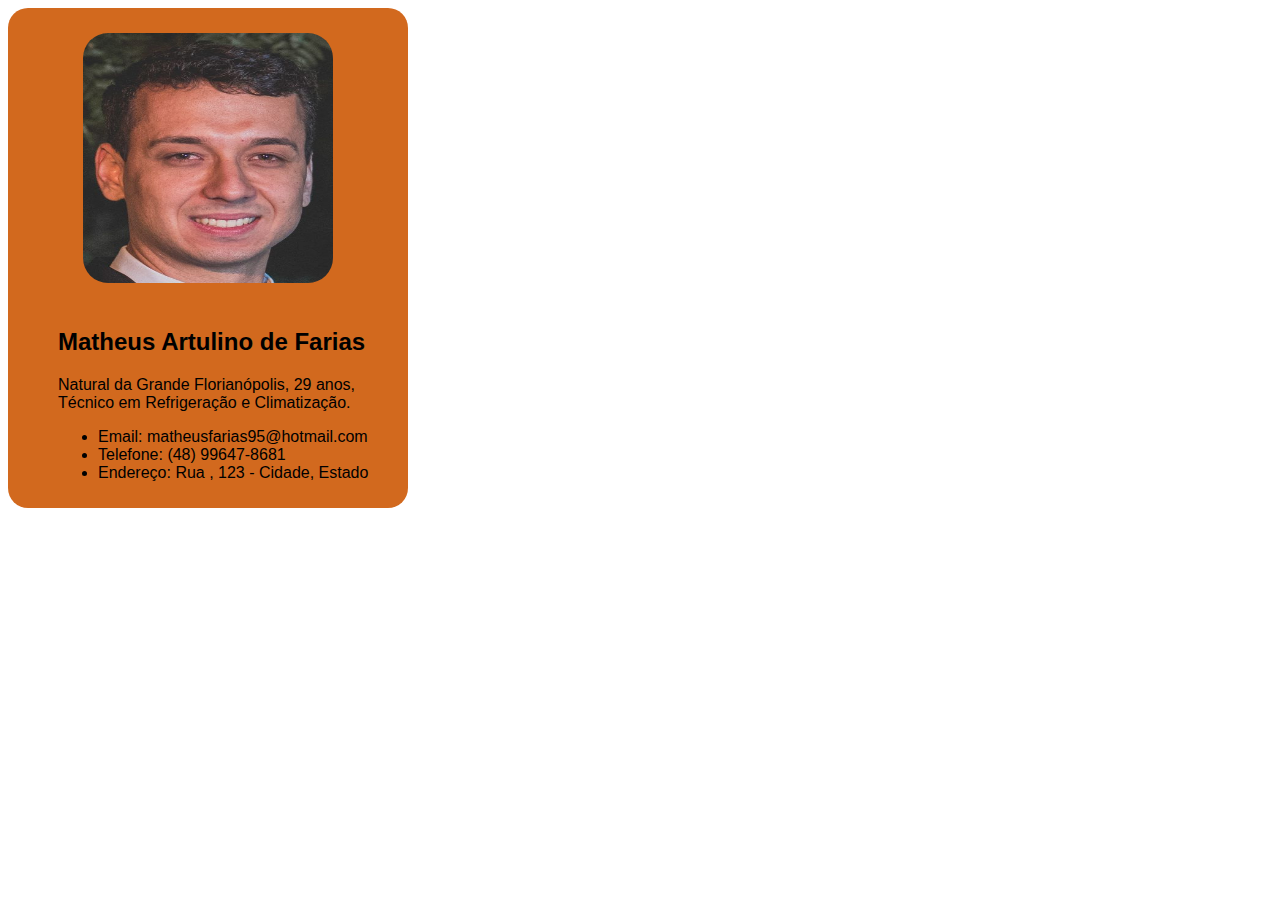
<file: Adição de elementos HTML + Estilização CSS/index.html>
<!DOCTYPE html>
<html lang="en">
<head>
    <meta charset="UTF-8">
    <meta name="viewport" content="width=device-width, initial-scale=1.0">
    <title>Adição de Elementos HTMl</title>
    <link rel="stylesheet" href="/Adição de elementos HTML/style.css">
</head>
<body>
    <div id="profile">
        <img src="Arquivo-552.jpg" alt="Foto Usuário">
        <h2>Matheus Artulino de Farias</h2>
        <p>Natural da Grande Florianópolis, 29 anos, <br/>Técnico em Refrigeração e Climatização.</p>
        <ul>
            <li>Email: matheusfarias95@hotmail.com</li>
            <li>Telefone: (48) 99647-8681</li>
            <li>Endereço: Rua , 123 - Cidade, Estado</li>
        </ul>
    </div>
</body>
</html>

    
</body>
</html>
</file>
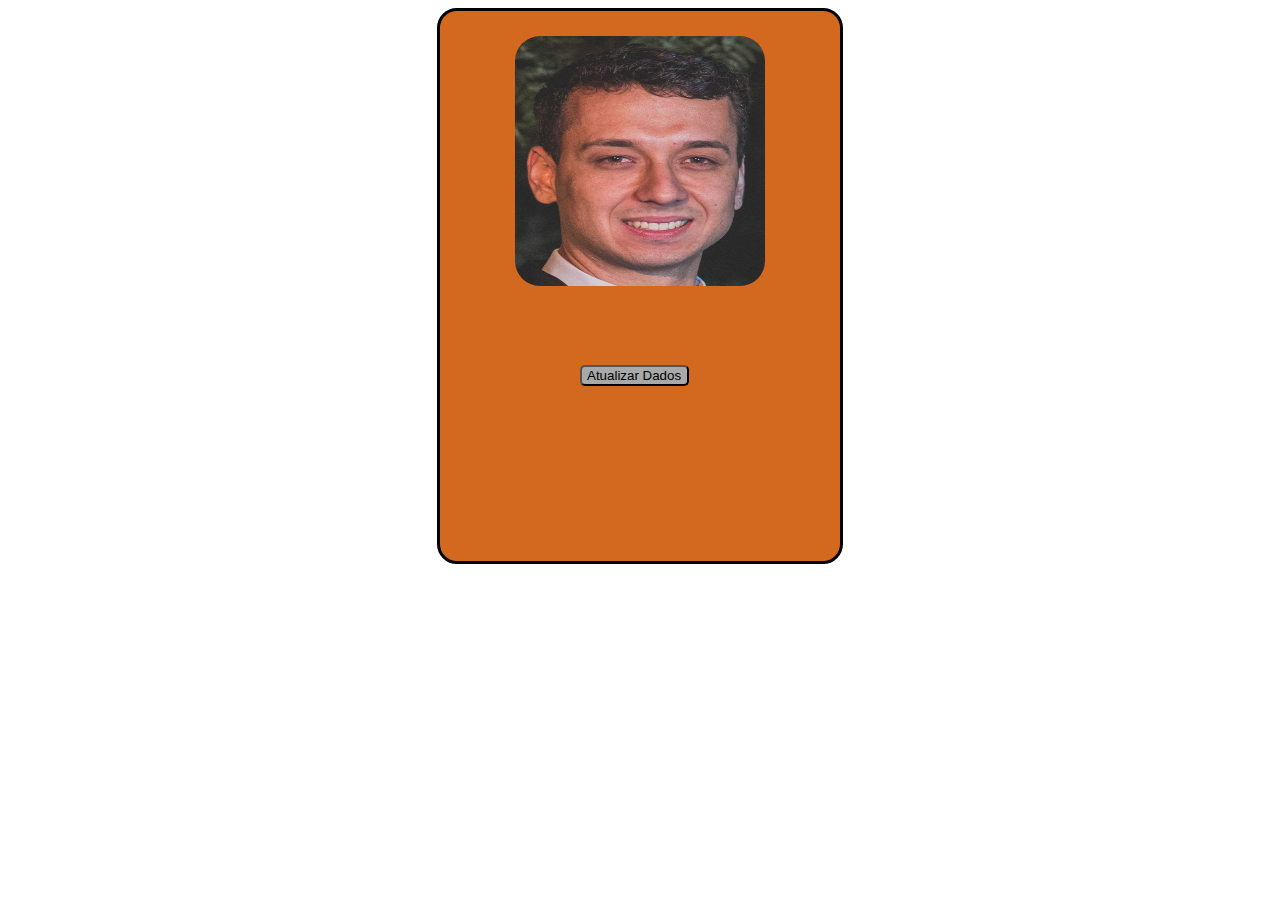
<file: Aprimoramentos Finais/index.html>
<!DOCTYPE html>
<html lang="pt-BR">
<head>
    <meta charset="UTF-8">
    <meta name="viewport" content="width=device-width, initial-scale=1.0">
    <title>Aprimoramentos Finais </title>
    <link rel="stylesheet" href="/Aprimoramentos Finais/style.css">
</head>
<body>
    <div id="profile">
        <img src="/Adição de elementos HTML + Estilização CSS/Arquivo-552.jpg" alt="Foto Usuário">
        <h2><span id="nomeUsuario"></span></h2>
        <p id="sobreMim"><br/></p>
        <ul>
            <li id="email"></li>
            <li id="telefone"></li>
            <li id="local"></li>
        </ul>

    <button onclick="atualizarNome()" id="bot">Atualizar Dados</button>
    <script src="script.js"></script>
    </div>
</html>
</body>
</html>
</file>
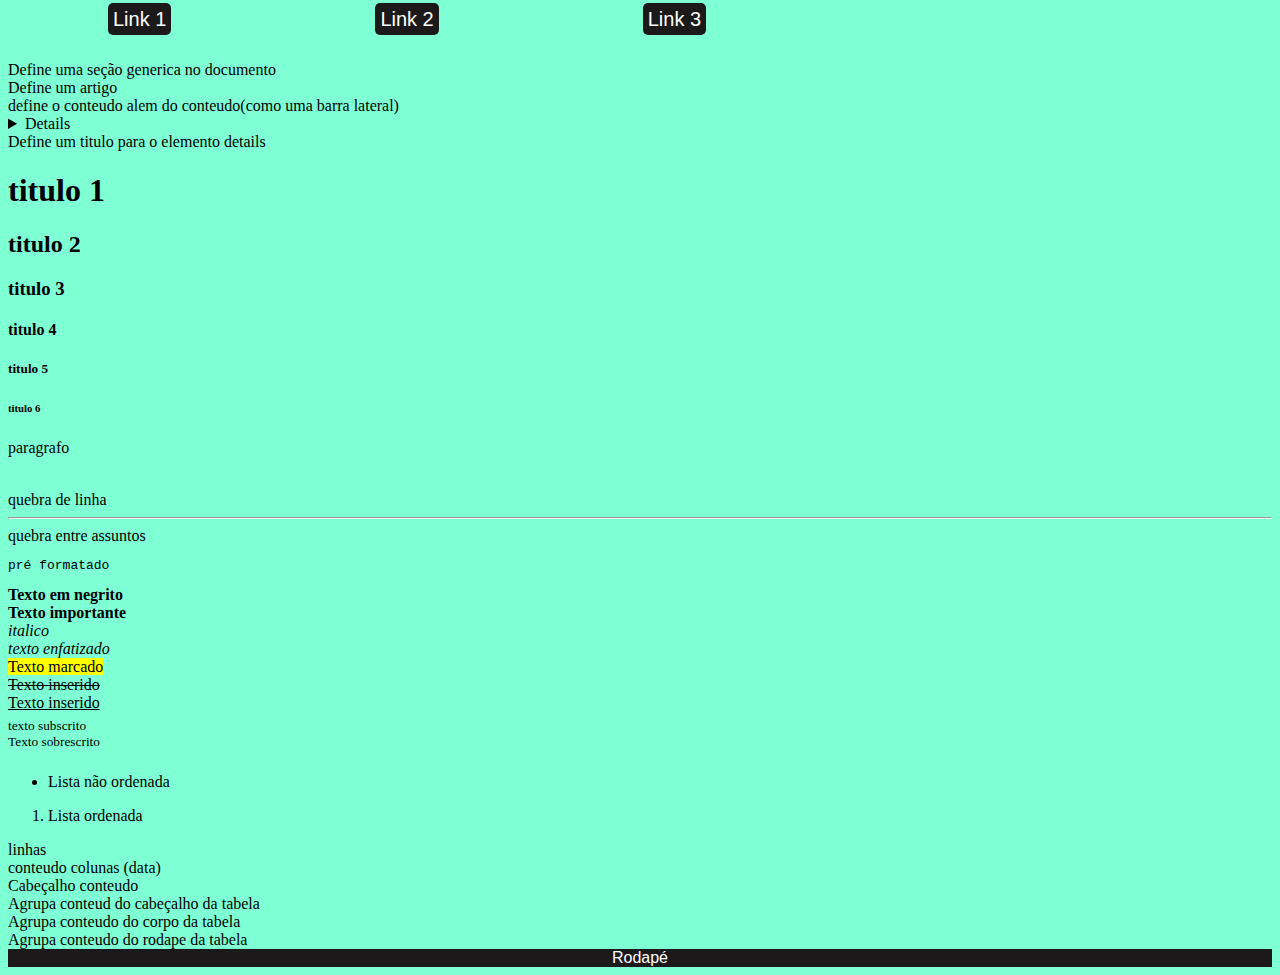
<file: Estrutura basica HTML/index.html>
<!DOCTYPE html>
<html lang="en">
<head>
    <meta charset="UTF-8">
    <meta name="viewport" content="width=device-width, initial-scale=1.0">
    <title>Document</title>
    <link rel="stylesheet" href="/Estilo Basico CSS/style.css">
    
    <!-- TAGS DE LINKS EXTERNOS
    <a href="http:site.com">Texto do link</a> 

     LOCAIS 
    <a href="informações.html"> informações</a> 

     EMAIL 
    <a href="mailto:matheusfarias95@hotmail.com">email</a> 

     TELEFONE 
    <a href="tel:+55485555555">telefone</a> 
    
     ANCORAS 
    <h1 id="titulo"> titulo inicial</h1>
    Vá ate o <a href="#titulo">titulo inicial</a>  
    
     TAG DE IMAGENS 
    <img title="logo"src="/image/logo.png" alt="logo perfil">
    FIGURA = <figure><img title="logo"src="/image/logo.png" alt="logo perfil"></figure> 
    <br/>
    LEGENDA FIGURA =<figcaption>legenda da figura</figcaption>
    SRC: endereço 
         ALT:Descrição caso a imagem não seja carregada
         TITLE:Informações sobre a imagem que aparecem quando o usuario passa o mouse em cima
        -->
         

</head>
<body>
    <!-- ELEMENTOS PARA LAYOUT -->
    <header>
        <nav class="navbar"><!-- Define um recipiente para links para navegação -->
        <a href="#titulo">Link 1</a>
        <a href="#titulo">Link 2</a>
        <a href="#titulo">Link 3</a>
        </nav>
    </header>
    <section>Define uma seção generica no documento</section>
    <article>Define um artigo</article>
    <aside>define o conteudo alem do conteudo(como uma barra lateral)</aside> 
    <details>Define detalhes adicionais</details>
    <summary>Define um titulo para o elemento details</summary>
    <!-- TAGS DE TEXTO -->
    <h1>titulo 1</h1>
    <h2>titulo 2</h2>
    <h3>titulo 3</h3>
    <h4>titulo 4</h4>
    <h5>titulo 5</h5>
    <h6>titulo 6</h6>
    <p>paragrafo</p>
    <br/>quebra de linha
    <hr>quebra entre assuntos
    <pre>pré formatado</pre>
    <b>Texto em negrito<br/></b>
    <strong>Texto importante<br/></strong>
    <i>italico<br/></i>
    <em>texto enfatizado<br/></em>
    <mark>Texto marcado<br/></mark>
    <del>Texto inserido<br/></del>
    <ins>Texto inserido<br/></ins>
    <sub>texto subscrito<br/></sub>
    <sup>Texto sobrescrito<br/></sup>
    

    <!-- LISTAS NÃO ORDENADAS -->
    <ul>
        <li>Lista não ordenada</li>
    </ul>
    <!-- LISTAS ORDENADAS -->
    <ol>
        <li>Lista ordenada</li>
    </ol>

    <!-- TABELAS -->
    <table></table>
    <tr>linhas<br/></tr>
    <td>conteudo colunas (data)<br/></td>
    <th>Cabeçalho conteudo<br/></th>
    <thead>Agrupa conteud do cabeçalho da tabela<br/></thead>
    <tbody>Agrupa conteudo do corpo da tabela<br/></tbody>
    <tfoot>Agrupa conteudo do rodape da tabela<br/></tfoot>
    <!-- ATRIBUTOS DAS TABELAS
        border: espessura da borda
        colspan: união de colunas
        rowspan: uniã de linhas
     -->
     <footer>Rodapé</footer>






</body>
</html>
</file>
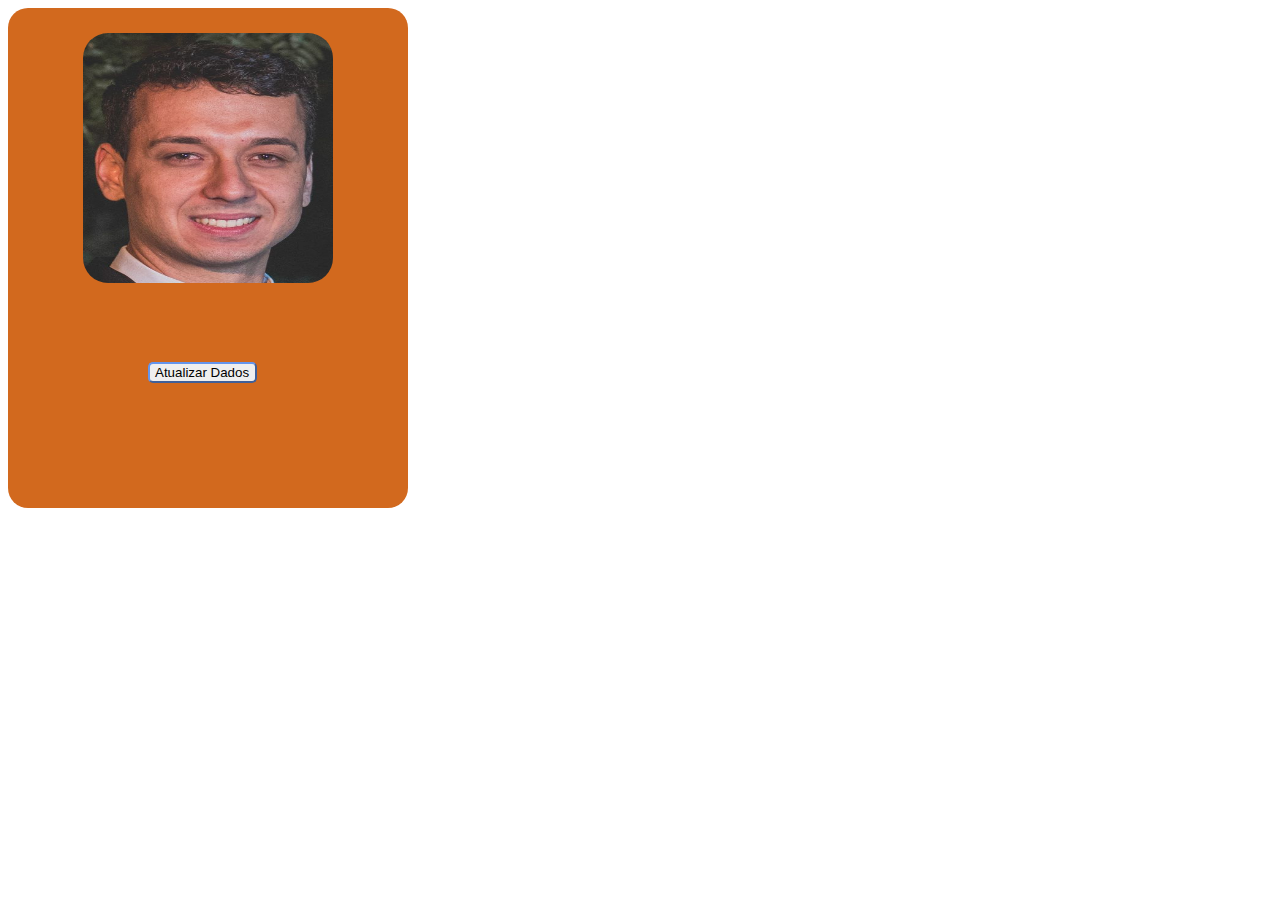
<file: Manipulaçao do DOM/index.html>
<!DOCTYPE html>
<html lang="en">
<head>
    <meta charset="UTF-8">
    <meta name="viewport" content="width=device-width, initial-scale=1.0">
    <title>Adição de Elementos HTMl</title>
    <link rel="stylesheet" href="/Manipulaçao do DOM/style.css">
</head>
<body>
    <div id="profile">
        <img src="/Adição de elementos HTML + Estilização CSS/Arquivo-552.jpg" alt="Foto Usuário">
        <h2><span id="nomeUsuario"></span></h2>
        <p id="sobreMim"><br/></p>
        <ul>
            <li id="email"></li>
            <li id="telefone"></li>
            <li id="local"></li>
        </ul>
    <button onclick="atualizarNome()" id="bot">Atualizar Dados</button>
    <script src="script.js"></script>
    </div>
</html>
</body>
</html>
</file>
<file: Adição de elementos HTML/style.css>
#profile img{
    display: flex;
    height: 250px;
    width: 250px;
    border-radius: 50px;
    padding: 25px;

}
body{
    font-family: Arial, Helvetica, sans-serif;


}
#profile{
    background-color: chocolate;
    width: 350px;
    height: 500px;
    border-radius: 20px;
    padding-left: 50px;

}
</file>
<file: Aprimoramentos Finais/style.css>
#profile img{
    display: flex;
    height: 250px;
    width: 250px;
    border-radius: 50px;
    padding: 25px;
    

}
body{
    font-family: Arial, Helvetica, sans-serif;
    display: flex;
    justify-content: center;


}
#profile{
    
    background-color: chocolate;
    width: 350px;
    height: 550px;
    border-radius: 20px;
    padding-left: 50px;
    border-style: solid;


}
#profile ul{
    list-style-type: none;
}
button{
    display:flex;
    padding-left: 5px;
    margin-left: 90px;
    border-radius: 5px; 
    font-family: Arial, Helvetica, sans-serif;
    background-color: darkgrey;
    



}
</file>
<file: Estilo Basico CSS/style.css>
header nav a{
    background-color: rgb(27, 25, 25);
    color: white;
    font-family: Arial, Helvetica, sans-serif;
    font-size: 20px;
    text-decoration: none;
    margin: 100px;
    border-radius: 5px;
    padding: 5px;
    
    
}
body section{
    padding-top: 30px;
}
body{
    background-color: aquamarine;
}
footer{
    color: white;
    background-color: rgb(27, 25, 25);
    font-family: Arial, Helvetica, sans-serif;
    text-align: center;
    
}
</file>
<file: Manipulaçao do DOM/style.css>
#profile img{
    display: flex;
    height: 250px;
    width: 250px;
    border-radius: 50px;
    padding: 25px;

}
body{
    font-family: Arial, Helvetica, sans-serif;


}
#profile{
    background-color: chocolate;
    width: 350px;
    height: 500px;
    border-radius: 20px;
    padding-left: 50px;

}
#profile ul{
    list-style-type: none;
}
button{
    display: flex;
    padding-left: 5px;
    margin-left: 90px;
    border-color:cornflowerblue;
    border-radius: 5px;


}
</file>
